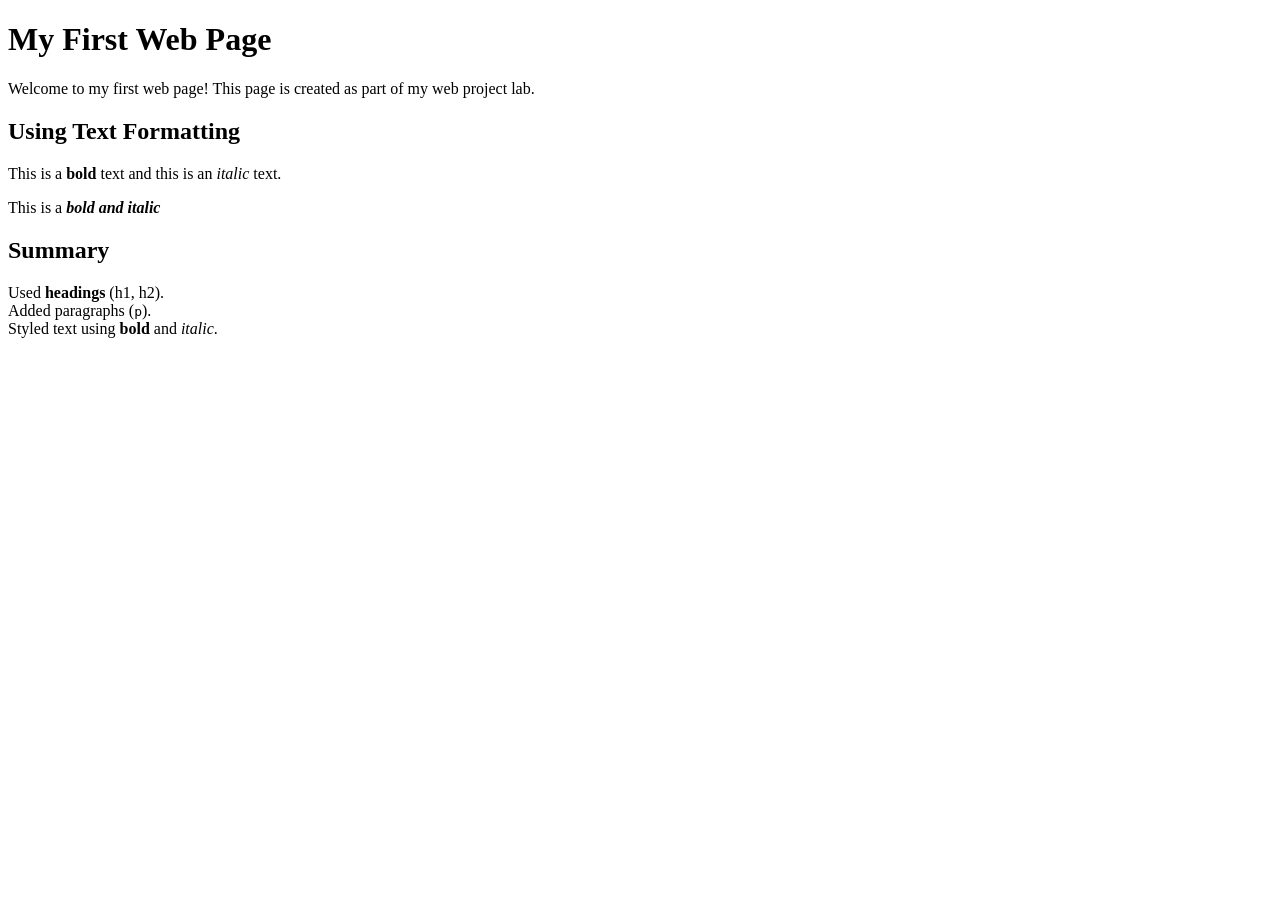
<file: Lab01/index.html>
<!DOCTYPE html>
<html lang="en">
<head>
    <meta charset="UTF-8">
    <title>My First Web Page</title>
</head>
<body>
    <h1>My First Web Page</h1>

    <p>
        Welcome to my first web page! This page is created as part of my web project lab.
    </p>

    <h2>Using Text Formatting</h2>

    <p>
        This is a <strong>bold</strong> text and this is an <em>italic</em> text.
    </p>
    <p>This is a <strong><em>bold and italic</em></strong></p>

    <h2>Summary</h2>

    <p>
        Used <strong>headings</strong> (h1, h2).<br>
        Added paragraphs (<code>p</code>).<br>
        Styled text using <strong>bold</strong> and <em>italic</em>.<br>
    </p>
</body>
</html>
</file>
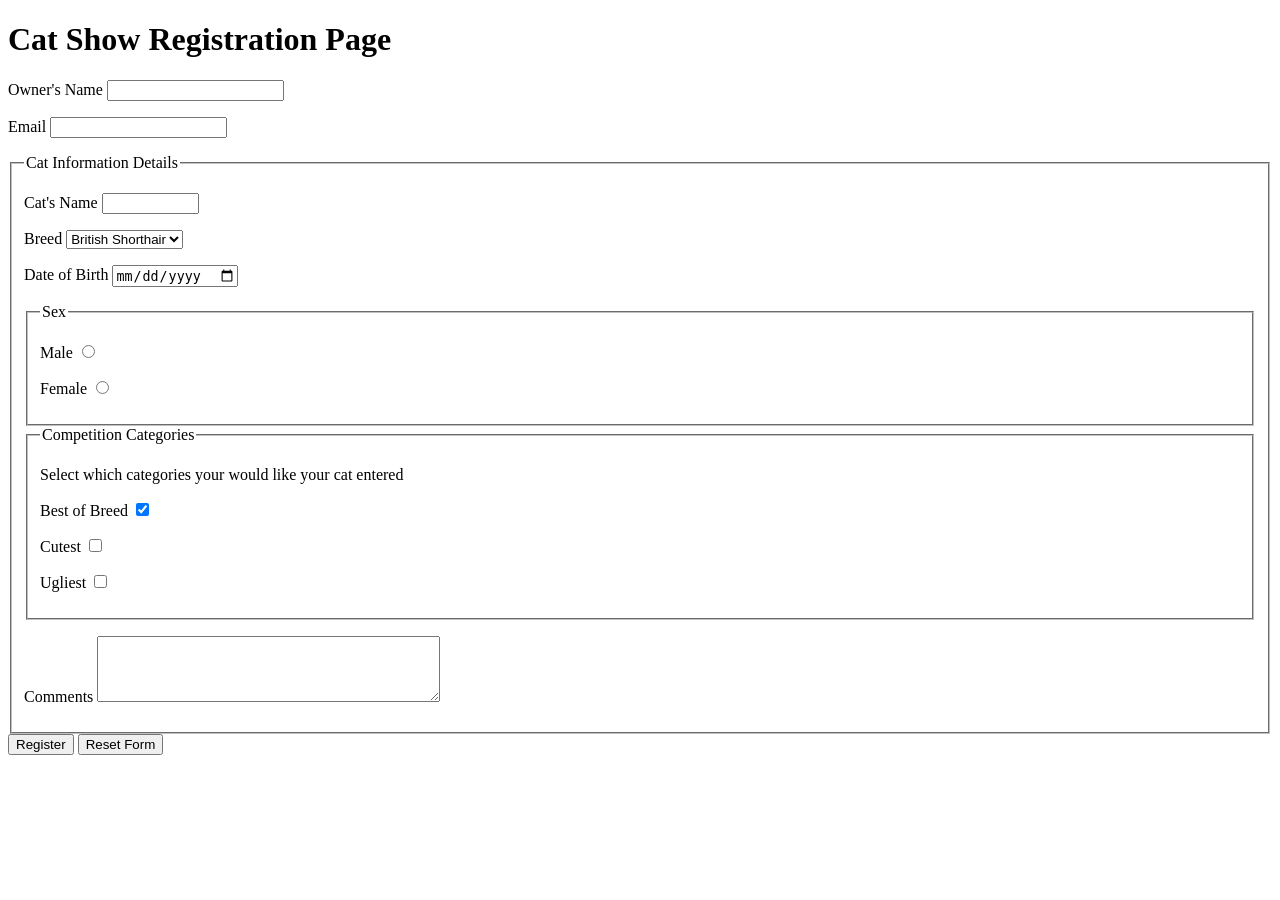
<file: Lab03/example_form.html>
<!DOCTYPE html>
<html>
<head>
  <meta charset="utf-8" />
  <meta name="description" content="Demonstrates some basic HTML form elements" />
  <meta name="keywords" content="HTML, Form, tags" />
  <meta name="author" content="A Lecturer"  />
  <title>HTML Form Example</title>
</head>
<body>
<h1>Cat Show Registration Page</h1>

<form method="post" action="http://mercury.swin.edu.au/it000000/formtest.php">
	<!--Note we have to use a special escape character to print an apostrophe on the Web page -->
	<p><label for="owner">Owner&apos;s Name</label> 
		<input type="text" name= "owner" id="owner" required="required"/>
	</p>
	<p><label for="email">Email</label> 
		<!--Use an HTML5 email control -->
      <input type="email" name= "email" id="email" required="required"/>
	</p>
	<fieldset>
		<legend>Cat Information Details</legend>
		<p><label for="catname">Cat&apos;s Name</label> 
			<input type="text" name= "catname" id="catname" maxlength="20" size="10" required="required"/>
		</p>
		<p><label for="breed">Breed</label> 
			<select name="breed" id="breed">
				<option value="british">British Shorthair</option>			
				<option value="burmese">Burmese</option>
				<option value="manx">Manx</option>
				<option value="ragdoll">Ragdoll</option>
				<option value="russian">Russian Blue</option>
				<option value="siamese">Siamese</option>
				<option value="other">Other</option>
			</select>
		</p>
		<p><label for="dob">Date of Birth</label> 
			<input type="date" name= "dob" id="dob" placeholder="dd-mm-yyyy" maxlength="10" size="10"/>
		</p>
		<fieldset>
			<legend>Sex</legend>
			<p><label for="male">Male</label> 
				<input type="radio" id="male" name="sex" value="male"/>
			</p>
			<p><label for="female">Female</label> 
				<input type="radio" id="female" name="sex" value="female"/>
			</p>
		</fieldset>
		<fieldset>
			<legend>Competition Categories</legend>
			<p>Select which categories your would like your cat entered</p>
			<p><label for="bb">Best of Breed</label> 
				<input type="checkbox" id="bb" name="category[]" value="best" checked="checked"/>
			</p>
			<p><label for="cute">Cutest</label> 
				<input type="checkbox" id="cute" name="category[]" value="cute"/>
			</p>
			<p><label for="ugly">Ugliest</label> 
				<input type="checkbox" id="ugly" name="category[]" value="ugly"/>
			</p>
		</fieldset>
		<p><label for="comments">Comments</label>
			<textarea id="comments" name="comments" rows="4" cols="40"></textarea>
		</p>
	</fieldset>
	  
	<input type= "submit" value="Register"/>
	<input type= "reset" value="Reset Form"/>
</form>
</body>
</html>
</file>
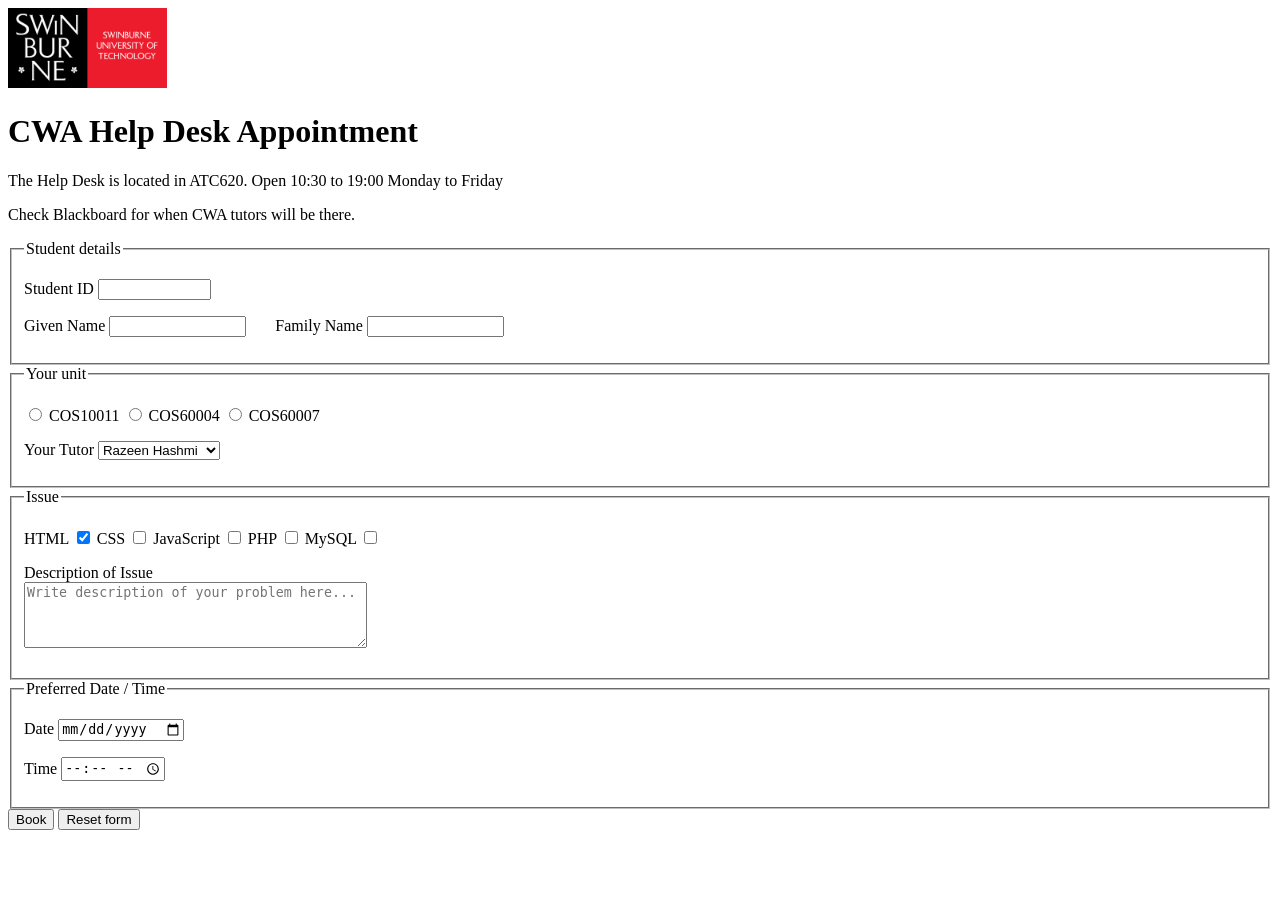
<file: Lab03/helpdesk.html>
<!DOCTYPE html>
<html lang="en">
<head>
    <meta charset="UTF-8">
    <meta name="description" content="SIMPLE HELPDESK HTML FOR LAB 03">
    <meta name="keywords" content="html, meta tags, charset, description, keywords, author">
    <meta name="author" content="Mitul Joarder">
    <title>CWA Help Desk Appointment</title>
</head>
<body>
    <a href="http://www.swin.edu.au" target="_blank">
        <img src="/Lab03/images/logo.png" alt="Swinburne Logo" height="80">
    </a>
    <h1>CWA Help Desk Appointment</h1>
    <p>The Help Desk is located in ATC620. Open 10:30 to 19:00 Monday to Friday</p>
    <p>Check Blackboard for when CWA tutors will be there.</p>

    <form method="post" action="http://mercury.swin.edu.au/it000000/formtest.php">
        <fieldset>
            <legend>Student details</legend>
            <p>
                <label for="studentid">Student ID</label>
                <input type="text" name="studentid" id="studentid" required pattern="\d{7,10}" maxlength="10" size="12">

            </p>
            <p>
                <label for="givenname">Given Name</label>
                <input type="text" name="givenname" id="givenname" required pattern="[A-Za-z]+" maxlength="15" size="15">
                <label for="familyname" style="margin-left:25px;">Family Name</label>
                <input type="text" name="familyname" id="familyname" required pattern="[A-Za-z]+" maxlength="15" size="15">
            </p>
        </fieldset>

        <fieldset>
            <legend>Your unit</legend>
            <p>
                <input type="radio" id="cos10011" name="unit" value="COS10011" required>
                <label for="cos10011">COS10011</label>
                <input type="radio" id="cos60004" name="unit" value="COS60004">
                <label for="cos60004">COS60004</label>
                <input type="radio" id="cos60007" name="unit" value="COS60007">
                <label for="cos60007">COS60007</label>
            </p>
            <p>
                <label for="tutor">Your Tutor</label>
                <select name="tutor" id="tutor" required>
                    <option value="" disabled>Please Select</option>
                    <option value="Razeen">Razeen Hashmi</option>
                    <option value="Enrique">Enrique Ketterer</option>
                    <option value="Rahul">Rahul Raghavan</option>
                </select>
            </p>
        </fieldset>

        <fieldset>
            <legend>Issue</legend>
            <p>
                
                <label for="html">HTML</label>
                <input type="checkbox" id="html" name="issue[]" value="HTML" checked="checked">
            
                <label for="css">CSS</label>
                <input type="checkbox" id="css" name="issue[]" value="CSS">

                
                <label for="js">JavaScript</label>
                <input type="checkbox" id="js" name="issue[]" value="JavaScript">

                
                <label for="php">PHP</label>
                <input type="checkbox" id="php" name="issue[]" value="PHP">

                
                <label for="mysql">MySQL</label>
                <input type="checkbox" id="mysql" name="issue[]" value="MySQL">
            </p>
            <p>
                <label for="description">Description of Issue</label><br>
                <textarea id="description" name="description" rows="4" cols="40" placeholder="Write description of your problem here..."></textarea>
            </p>
        </fieldset>

        <fieldset>
            <legend>Preferred Date / Time</legend>
            <p>
                <label for="date">Date</label>
                <input type="date" name="date" id="date" size="12">
            </p>
            <p>
                <label for="time">Time</label>
                <input type="time" name="time" id="time" size="6">
            </p>
        </fieldset>

        <input type="submit" value="Book">
        <input type="reset" value="Reset form">
    </form>
</body>
</html>
</file>
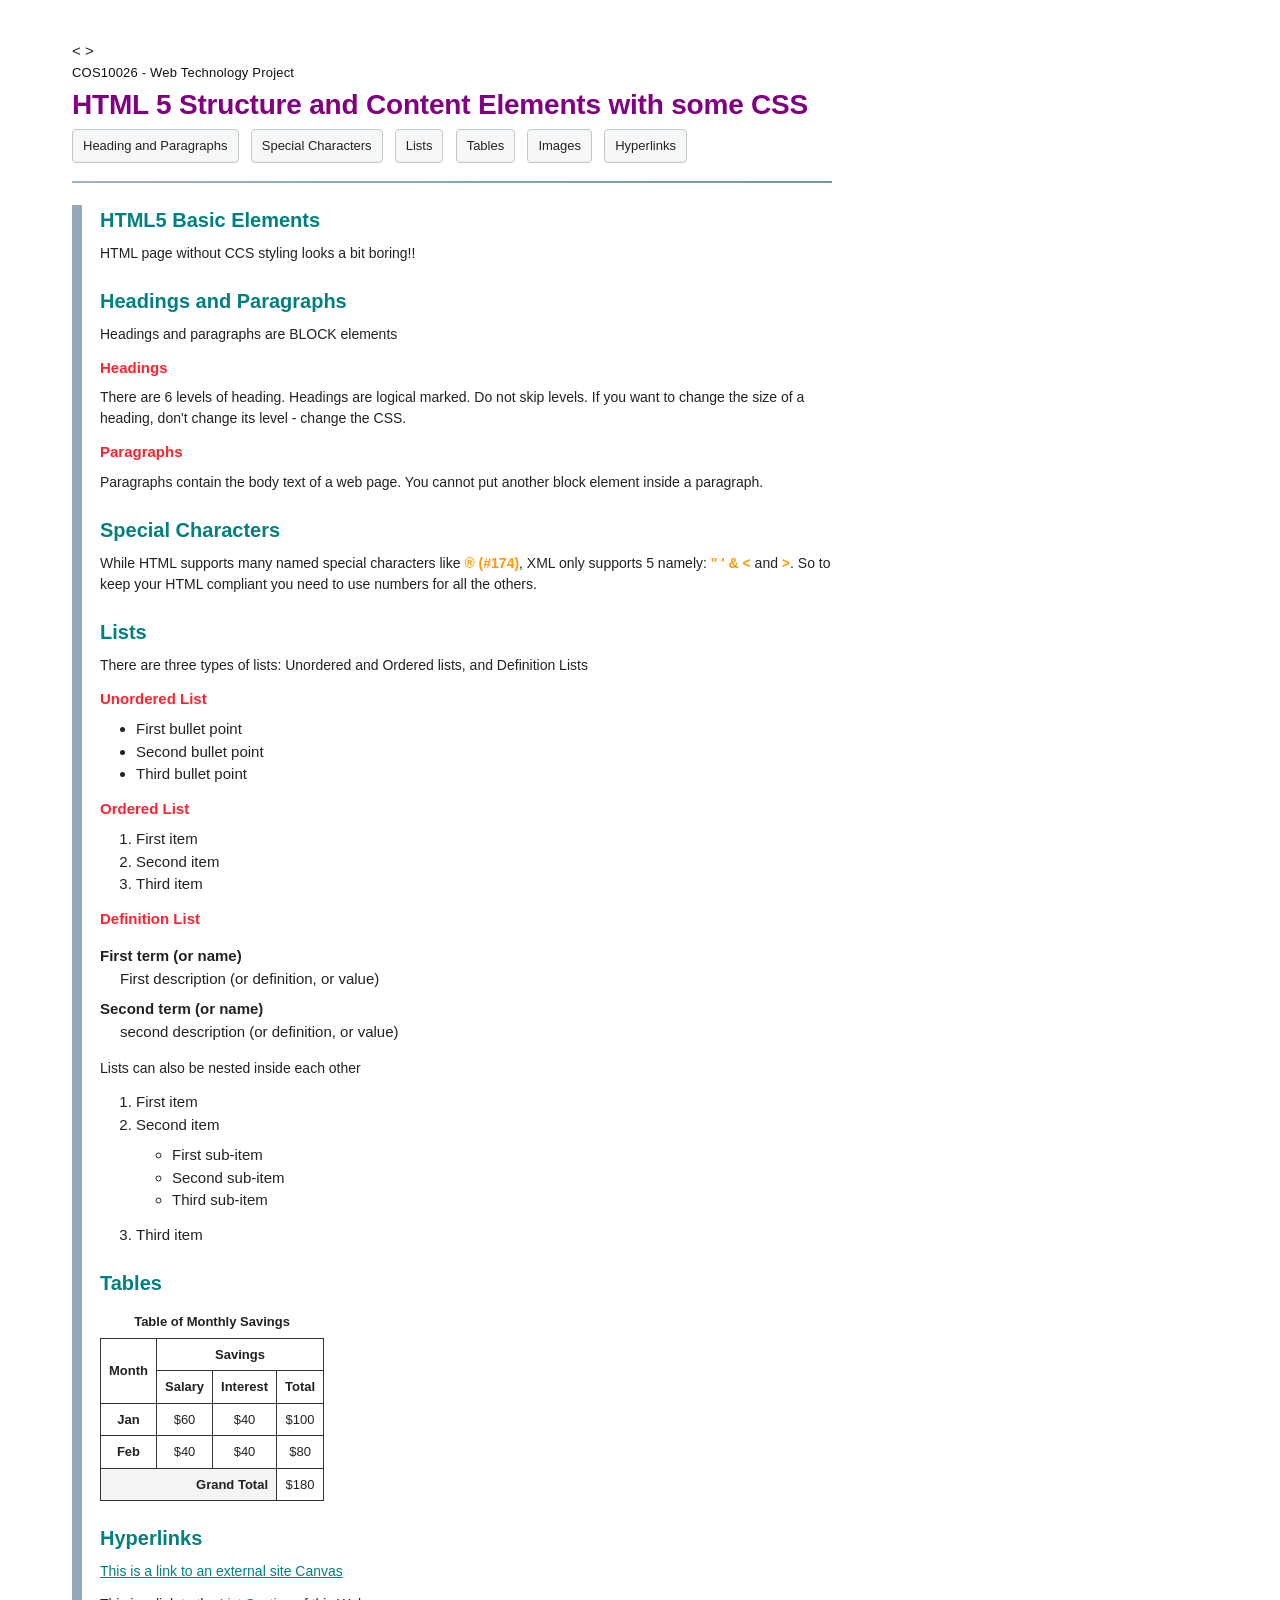
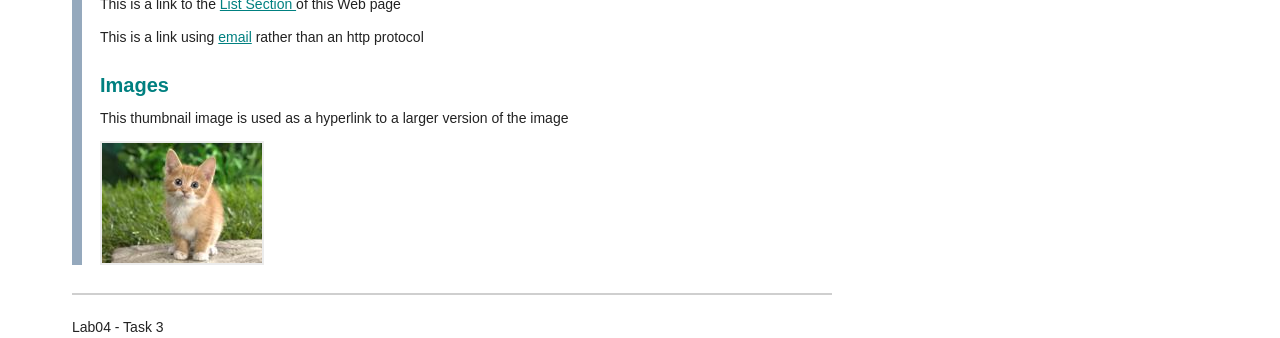
<file: Lab04/lab04.html>
<!DOCTYPE html>
<html lang="en">
<head>
  <meta charset="utf-8" />
  <meta name="description" content="Demonstrates some basic HTML content elements and CSS" />
  <meta name="keywords" content="HTML5, tags" />
  <meta name="author" content="A Lecturer"  />
  <title>HTML Structure and Content Elements + CSS</title>
  <link rel="stylesheet" href="styles/lab04.css" />
</head>
<<!-- This is a comment. Indenting child elements makes the markup much more readable -->
><body>
   <header>
     <h1>HTML 5 Structure and Content Elements with some CSS</h1>
     <nav>
         <a href="#headings">Heading and Paragraphs</a> 
         <a href="#sc">Special Characters</a> 
         <a href="#lists">Lists</a> 
         <a href="#tables">Tables</a>
         <a href="#images">Images</a>
         <a href="#hyperlinks">Hyperlinks</a>
      </nav>
      <hr />
   </header>
   
   <article>   
   <h2>HTML5 Basic Elements</h2> 
      <aside>
         <p>HTML page without CCS styling looks a bit boring!!</p>
      </aside>
      <h2 id="headings">Headings and Paragraphs </h2>
      <p>Headings and paragraphs are BLOCK elements</p>
      <h3>Headings</h3>
      <p>There are 6 levels of heading. Headings are logical marked. Do not skip levels. If you want to change the size of a heading, don't change its level - change the CSS.</p>
      <h3>Paragraphs</h3>
      <p>Paragraphs contain the body text of a web page. You cannot put another block element inside a paragraph.</p>
      
      <h2 id="sc">Special Characters</h2>
      <p>While HTML supports many named special characters like <span class="special">&#174; (#174)</span>, XML only supports 5 namely: <span class="special">&quot; &apos; &amp; &lt;</span>  and <span class="special">&gt;</span>.  So to keep your HTML compliant you need to use numbers for all the others.</p>
      
         
      
      <!-- Comments can be useful to indicate various sections of markup-->
      <!--Lists-->
      <h2 id="list">Lists</h2>
      <p>There are three types of lists: Unordered and Ordered lists, and Definition Lists</p>
      <h3>Unordered List</h3>
	  <ul>
         <li>First bullet point</li>
         <li>Second bullet point</li>
         <li>Third bullet point</li>
      </ul>
      <h3>Ordered List</h3>
      <ol>
         <li>First item</li>
         <li>Second item</li>
         <li>Third item</li>
      </ol>
	  <h3>Definition List</h3>
	  <dl>
		<dt>First term (or name)</dt>
			<dd>First description (or definition, or value)</dd>
		<dt>Second term (or name)</dt>
			<dd>second description (or definition, or value)</dd>
      </dl> 
      <p>Lists can also be nested inside each other</p>
      <ol>
         <li>First item</li>
         <li>Second item
            <ul>
               <li>First sub-item</li>
               <li>Second sub-item</li>
               <li>Third sub-item</li>
            </ul>
         </li>
         <li>Third item</li>
      </ol>		

      <h2 id="tables">Tables</h2>
      <table>
         <caption>Table of Monthly Savings</caption>
         <thead>
            <tr>
            <!-- the scope attribute assists non-visual user agents -->
            <!-- rowspan and colspan allow multiple cells to be merged -->
              <th rowspan="2" scope="col">Month</th>
              <th colspan="3" scope="col">Savings</th>
            </tr>
            <tr>
              <th scope="col">Salary</th>
              <th scope="col">Interest</th>
              <th scope="col">Total</th>
            </tr>
        </thead>
        <tbody>
         <tr>
           <th scope="row">Jan</th>
           <td>$60</td>
           <td>$40</td>
           <td>$100</td>
         </tr>
         <tr>
           <th scope="row">Feb</th>
           <td>$40</td>
           <td>$40</td>
           <td>$80</td>
         </tr>
        </tbody>
        <tfoot>
         <tr>
            <th colspan="3" scope="row"> Grand Total</th>
            <td>$180</td>
         </tr>
        </tfoot>
		</table>
      
      <h2 id="hyperlinks">Hyperlinks</h2>
      <p><a href="https://swinburne.instructure.com" title="This takes you to Canvas"> This is a link to an external site Canvas</a></p>
      <p>This is a link to the <a href="#list">List Section </a> of this Web page</p>
      <p>This is a link using <a href="mailto:someone@swin.edu.au"> email</a> rather than an http protocol</p> 
	  
      <h2 id="images">Images</h2>
      <p>This thumbnail image is used as a hyperlink to a larger version of the image</p>
      <a href="images/mycat.jpg">  <img src="images/mycat_small.jpg" alt="Photo of my cat" title="Filesize 222kb " /></a>

      
      
   </article>
	<footer>
		<p>Lab04 - Task 3</p>
	</footer>
</body>

</html>
</file>
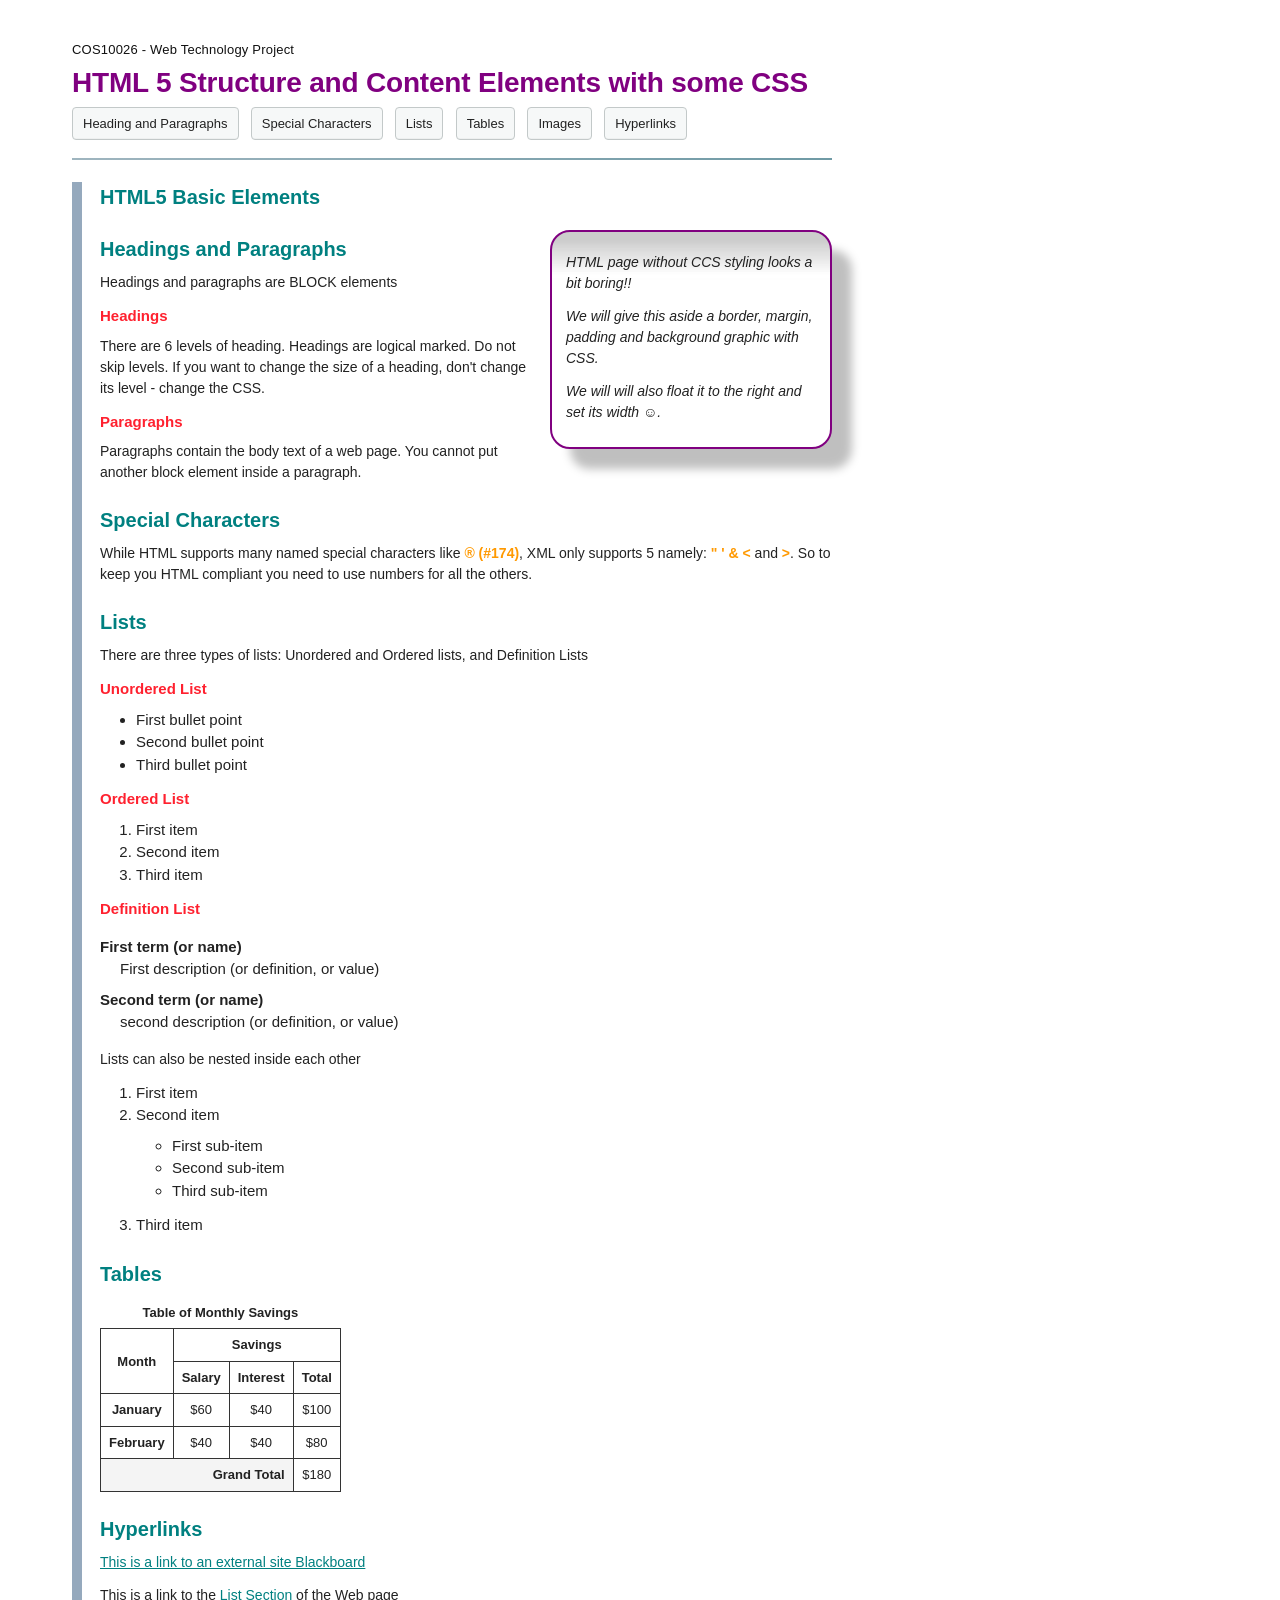
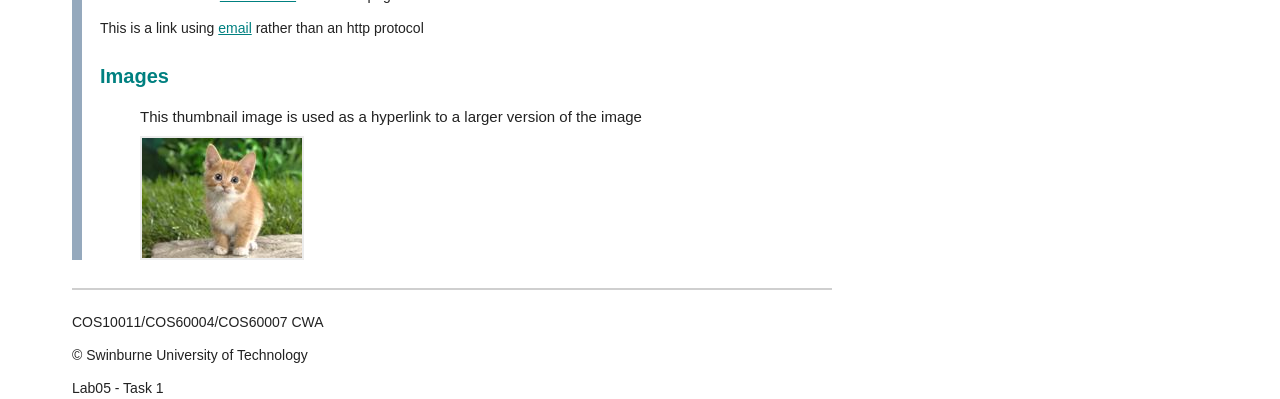
<file: Lab05/lab05.html>
<!DOCTYPE html>
<html lang="en">
<head>
  <meta charset="utf-8" />
  <meta name="description" content="Demonstrates CSS layout" />
  <meta name="keywords" content="HTML5, CSS layout" />
  <meta name="author" content="A Lecturer"  />
  <title>CSS Layout</title>
  <link rel="stylesheet" href="dl.css" />

  <!-- References to external CSS files -->
 
  
</head>
<!-- This is a comment. Indenting child elements makes the markup much more readable -->
<body>
      <header>
     <h1>HTML 5 Structure and Content Elements with some CSS</h1>
     <nav>
         <a href="#headings">Heading and Paragraphs</a> 
         <a href="#sc">Special Characters</a> 
         <a href="#lists">Lists</a> 
         <a href="#tables">Tables</a>
         <a href="#images">Images</a>
         <a href="#hyperlinks">Hyperlinks</a>
      </nav>
      <hr />
   </header>
   
   	<article>   
      <h2>HTML5 Basic Elements</h2>
      <aside>
         <p>HTML page without CCS styling looks a bit boring!!</p>
		 <p>We will give this aside a border, margin, padding and background graphic with CSS. </p>
		 <p>We will will also float it to the right and set its width &#9786;.</p>
      </aside>
      <section id="headings">
		  <h2>Headings and Paragraphs </h2>
		  <p>Headings and paragraphs are BLOCK elements</p>
		  <h3>Headings</h3>
		  <p>There are 6 levels of heading. Headings are logical marked. Do not skip levels. If you want to change the size of a heading, don't change its level - change the CSS.</p>
		  <h3>Paragraphs</h3>
		  <p>Paragraphs contain the body text of a web page. You cannot put another block element inside a paragraph.</p>
      </section>
      <section>
		  <h2 id="sc">Special Characters</h2>
		  <p>While HTML supports many named special characters like <span class="special">&#174; (#174)</span>, XML only supports 5 namely: <span class="special">&quot; &apos; &amp; &lt;</span>  and <span class="special">&gt;</span>.  So to keep you HTML compliant you need to use numbers for all the others.</p>
      </section>
         
      
      <!-- Comments can be useful to indicate various sections of markup-->
      <!--Lists-->
      <section id="lists">
		  <h2>Lists</h2>
      <p>There are three types of lists: Unordered and Ordered lists, and Definition Lists</p>
      <h3>Unordered List</h3>
	  <ul>
         <li>First bullet point</li>
         <li>Second bullet point</li>
         <li>Third bullet point</li>
      </ul>
      <h3>Ordered List</h3>
      <ol>
         <li>First item</li>
         <li>Second item</li>
         <li>Third item</li>
      </ol>
	  <h3>Definition List</h3>
	  <dl>
		<dt>First term (or name)</dt>
			<dd>First description (or definition, or value)</dd>
		<dt>Second term (or name)</dt>
			<dd>second description (or definition, or value)</dd>
      </dl> 
      <p>Lists can also be nested inside each other</p>
	  <ol>
			 <li>First item</li>
			 <li>Second item
				<ul>
				   <li>First sub-item</li>
				   <li>Second sub-item</li>
				   <li>Third sub-item</li>
				</ul>
			 </li>
			 <li>Third item</li>
			</ol>		
		</section>
		<section id="tables">
		  <h2>Tables</h2>
		  <table>
			 <caption>Table of Monthly Savings</caption>
			 <thead>
				<tr>
				<!-- the scope attribute assists non-visual user agents -->
				<!-- rowspan and colspan allow multiple cells to be merged -->
				  <th rowspan="2" scope="col">Month</th>
				  <th colspan="3" scope="col">Savings</th>
				</tr>
				<tr>
				  <th scope="col">Salary</th>
				  <th scope="col">Interest</th>
				  <th scope="col">Total</th>
				</tr>
			</thead>
			<tbody>
			 <tr>
			   <th scope="row">January</th>
			   <td>$60</td>
			   <td>$40</td>
			   <td>$100</td>
			 </tr>
			 <tr>
			   <th scope="row">February</th>
			   <td>$40</td>
			   <td>$40</td>
			   <td>$80</td>
			 </tr>
			</tbody>
			<tfoot>
			 <tr>
				<th colspan="3" scope="row"> Grand Total</th>
				<td>$180</td>
			 </tr>
			</tfoot>
			</table>
		</section>
		<section id="hyperlinks">
		  <h2>Hyperlinks</h2>
		  <p><a href="http://ilearn.swin.edu.au" title="This takes you to Blackboard"> This is a link to an external site Blackboard</a></p>
		  <p>This is a link to the <a href="#list">List Section </a> of the Web page</p>
		  <p>This is a link using <a href="mailto:someone@swin.edu.au"> email</a> rather than an http protocol</p> 
		</section>
		<section id="images">
			<h2 >Images</h2>
			<figure><figcaption>This thumbnail image is used as a hyperlink to a larger version of the image</figcaption>
			<a href="images/mycat.jpg">  <img src="images/mycat_small.jpg" alt="Photo of my cat" title="Filesize 222kb " /></a></figure>
		</section>
      
	</article>
	
	<footer>
		<p>COS10011/COS60004/COS60007 CWA</p>
		<p>&#169; Swinburne University of Technology</p>
		<p>Lab05 - Task 1</p>
	</footer>
</body>

</html>
</file>
<file: Lab04/styles/lab04.css>
/*
filename: Mitul Joarder

author: Mitul Joarder

created: 28/08/25

last modified: 28/08/25

description: lab04.html

*/
:root{
  --purple: #800080;       
  --teal:   #008080;       
  --leftbar:#95A9BD;       
  --red:    #FF212F;       
  --orange: #FF9900;       
  --muted:  #6b6b6b;
  --page-width: 760px;
}

html,body{
  height:100%;
  background: #ffffff;
  margin:0;
  padding:0;
  font-family: "Trebuchet MS", Arial, Helvetica, sans-serif;
  color: #222;
}


body {
  max-width: var(--page-width);
  margin: 40px 0 80px 72px; 
  line-height: 1.5;
  font-size: 15px;
}


header::before{
  content: "COS10026 - Web Technology Project";
  display:block;
  font-size:13px;
  color: #111;
  margin-bottom: 8px;
  letter-spacing: 0.2px;
}


header h1{
  color: var(--purple);
  font-size: 28px;
  line-height:1.05;
  margin: 0 0 10px 0;
  font-weight: 700;
  letter-spacing: -.2px;
}


nav{
  margin: 8px 0 6px 0;
  display:block;
}
nav a{
  display: inline-block;
  margin-right:8px;
  padding:6px 10px;
  font-size: 13px;
  color: #222;
  background: #f6f8f8;
  border: 1px solid #c3c9c9;
  border-radius: 4px;
  text-decoration: none;
  box-shadow: inset 0 -1px 0 rgba(0,0,0,0.03);
}
nav a:hover{
  background:#eef6f6;
}


hr {
  border: none;
  height: 2px;
  background: linear-gradient(to right, #9fb5bf, #6f9aa5);
  margin: 18px 0;
}


article {
  border-left: 10px solid var(--leftbar);
  padding-left: 18px;
  margin-top: 10px;
}


h2 {
  color: var(--teal);
  font-size: 20px;
  margin-top: 22px;
  margin-bottom: 8px;
  font-weight: 700;
}


h3 {
  color: var(--red);
  font-size: 15px;
  margin-top: 12px;
  margin-bottom: 6px;
  font-weight: 700;
}


p {
  color: #222;
  margin: 8px 0 12px 0;
  font-size: 14px;
}




.special {
  color: var(--orange);
  font-weight: 600;
}


ul, ol {
  margin: 8px 0 12px 36px;
  padding: 0;
}

dl dt { font-weight: 700; margin-top:8px; }
dl dd { margin-left:20px; margin-bottom:6px; }


table {
  border-collapse: collapse;
  margin: 14px 0;
  width: auto;
  font-size: 13px;
  background: #fff;
  box-shadow: none;
}
caption {
  caption-side: top;
  font-weight: 700;
  margin-bottom: 6px;
}
th, td {
  border: 1px solid #333;
  padding: 6px 8px;
  text-align: center;
}
thead th {
  background: #ffffff; 
  font-weight: 700;
}
tfoot th {
  background:#f4f4f4;
  text-align: right;
  font-weight:700;
}


a { color: var(--teal); text-decoration: underline; }
a:hover { color: #006666; }


img {
  max-width: 100%;
  height: auto;
  display: block;
  margin-top: 8px;
  border: 2px solid #ececec;
}


footer{
  margin-top: 28px;
  padding-top: 14px;
  border-top: 2px solid #cfcfcf;
  font-size: 13px;
  color: #444;
  position: relative;
  height: 28px;
}



@media (max-width: 860px){
  body { margin-left: 18px; margin-right:18px; max-width: 100%; }
  article { border-left-width: 6px; padding-left: 12px; }
  nav a { margin-bottom:6px; }
}
</file>
<file: Lab05/dl.css>
/*
filename: Mitul Joarder

author: Mitul Joarder

created: 28/08/25

last modified: 28/08/25

description: lab04.html

*/
:root{
  --purple: #800080;       
  --teal:   #008080;       
  --leftbar:#95A9BD;       
  --red:    #FF212F;       
  --orange: #FF9900;       
  --muted:  #6b6b6b;
  --page-width: 760px;
}

html,body{
  height:100%;
  background: #ffffff;
  margin:0;
  padding:0;
  font-family: "Trebuchet MS", Arial, Helvetica, sans-serif;
  color: #222;
}


body {
  max-width: var(--page-width);
  margin: 40px 0 80px 72px; 
  line-height: 1.5;
  font-size: 15px;
}


header::before{
  content: "COS10026 - Web Technology Project";
  display:block;
  font-size:13px;
  color: #111;
  margin-bottom: 8px;
  letter-spacing: 0.2px;
}


header h1{
  color: var(--purple);
  font-size: 28px;
  line-height:1.05;
  margin: 0 0 10px 0;
  font-weight: 700;
  letter-spacing: -.2px;
}


nav{
  margin: 8px 0 6px 0;
  display:block;
}
nav a{
  display: inline-block;
  margin-right:8px;
  padding:6px 10px;
  font-size: 13px;
  color: #222;
  background: #f6f8f8;
  border: 1px solid #c3c9c9;
  border-radius: 4px;
  text-decoration: none;
  box-shadow: inset 0 -1px 0 rgba(0,0,0,0.03);
}
nav a:hover{
  background:#eef6f6;
}


hr {
  border: none;
  height: 2px;
  background: linear-gradient(to right, #9fb5bf, #6f9aa5);
  margin: 18px 0;
}


article {
  border-left: 10px solid var(--leftbar);
  padding-left: 18px;
  margin-top: 10px;
}


h2 {
  color: var(--teal);
  font-size: 20px;
  margin-top: 22px;
  margin-bottom: 8px;
  font-weight: 700;
}


h3 {
  color: var(--red);
  font-size: 15px;
  margin-top: 12px;
  margin-bottom: 6px;
  font-weight: 700;
}


p {
  color: #222;
  margin: 8px 0 12px 0;
  font-size: 14px;
}

aside {
  float: right;
  width: 250px;
  margin: 10px 0 15px 20px;
  padding: 12px 14px;
  font-style: italic;
  color: #333;
  background: url(/Lab05/styles/images/fade.jpg) repeat-x top left #ffffff;
  border: 2px solid purple;
  border-radius: 20px;
  box-shadow: 20px 20px 10px rgba(0,0,0,0.25);
}

.special {
  color: var(--orange);
  font-weight: 600;
}


ul, ol {
  margin: 8px 0 12px 36px;
  padding: 0;
}

dl dt { font-weight: 700; margin-top:8px; }
dl dd { margin-left:20px; margin-bottom:6px; }


table {
  border-collapse: collapse;
  margin: 14px 0;
  width: auto;
  font-size: 13px;
  background: #fff;
  box-shadow: none;
}
caption {
  caption-side: top;
  font-weight: 700;
  margin-bottom: 6px;
}
th, td {
  border: 1px solid #333;
  padding: 6px 8px;
  text-align: center;
}
thead th {
  background: #ffffff; 
  font-weight: 700;
}
tfoot th {
  background:#f4f4f4;
  text-align: right;
  font-weight:700;
}


a { color: var(--teal); text-decoration: underline; }
a:hover { color: #006666; }


img {
  max-width: 100%;
  height: auto;
  display: block;
  margin-top: 8px;
  border: 2px solid #ececec;
}


footer{
  margin-top: 28px;
  padding-top: 14px;
  border-top: 2px solid #cfcfcf;
  font-size: 13px;
  color: #444;
  position: relative;
  height: 28px;
}



@media (max-width: 860px){
  body { margin-left: 18px; margin-right:18px; max-width: 100%; }
  article { border-left-width: 6px; padding-left: 12px; }
  nav a { margin-bottom:6px; }
}
</file>
